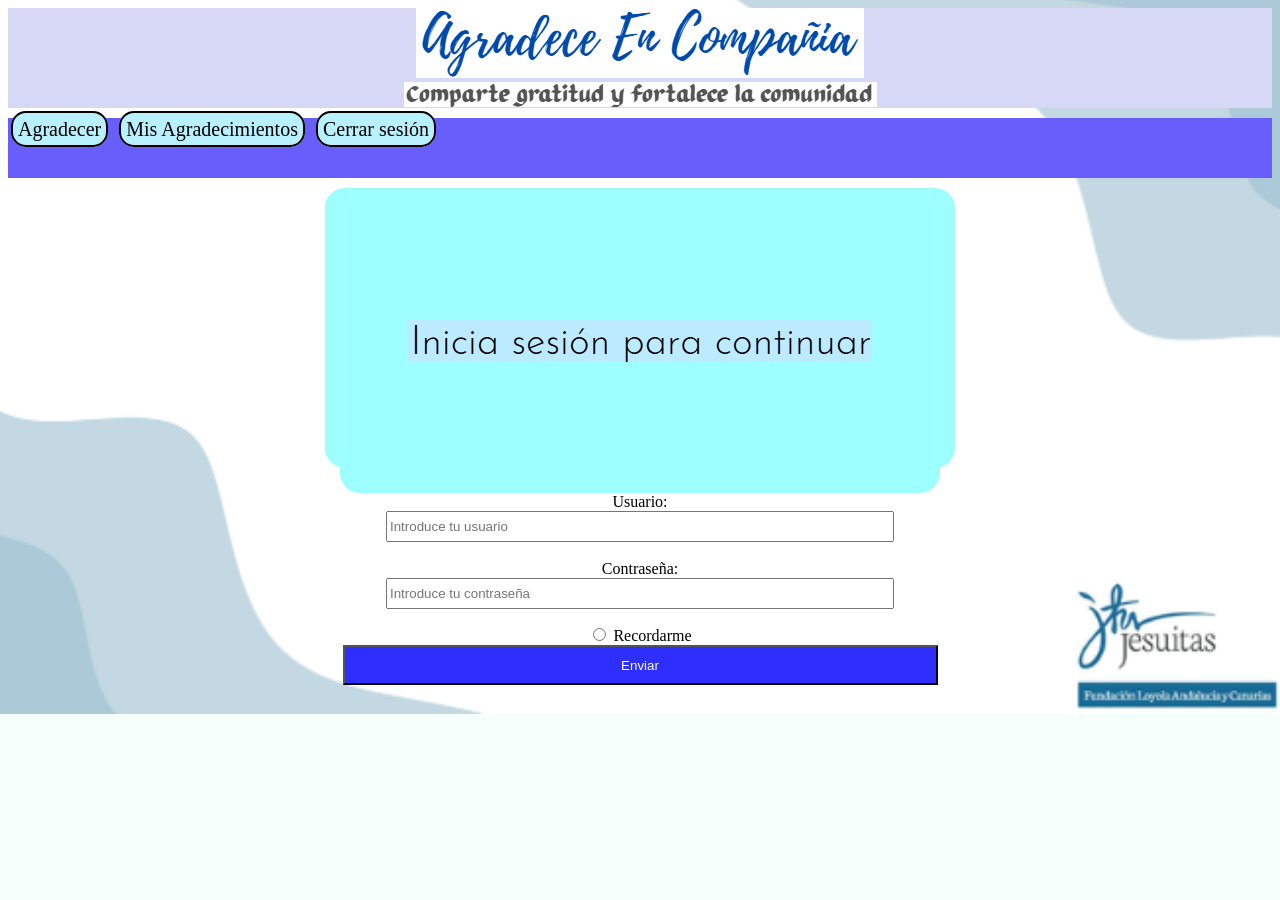
<file: AgradeceEnCompania/index.html>
<!DOCTYPE html>
<html>
    <head>
        <title>Inicio-AGRADECE_EN_COMPAÑIA</title>
        <meta charset="UTF-8">
        <meta name="Author" content="San Francisco Javier">
		<link rel="StyleSheet" href="./Estilos.css" type="text/css">
    </head>
    <body class="fondoIntroducir">
        <header class="tituloIntroducir">
            <img src="./imagenes/titulo.png"/>
            <br>
            <img src="./imagenes/comparte.png"/>
        </header>
        <nav>
			<a class="botones" href="./index.php">Agradecer</a>
			<a class="botones" href="./MisAgradecimientos.html">Mis Agradecimientos</a>
            <a class="botones" href="./cerrar_sesion.php">Cerrar sesión</a>
        </nav>
        <article class="introducir">
            <div  class="inicio">
                <img src="./imagenes/inicia.png"/>
            </div>
            <div>
                <form action="introducir.php" method="POST">
                    <div>
                        <label for="nombre">Usuario:</label><br>
                        <input type="text" id="usuario" name="usuario" placeholder="Introduce tu usuario" class="campo" required><br><br>

                        <label for="nombre">Contraseña:</label><br>
                        <input type="password" id="contrasena" name="contrasena" placeholder="Introduce tu contraseña" class="campo" required><br>
                    </div>
                    <div>
                        <p>
                            <input type="radio" id="recordarme" name="recordarme" value="recordarme">
                            <label for="recordarme">Recordarme</label>
                            <br>
                            <input type="submit" value="Enviar" class="btnEnviar"/>
                        </p>
                    </div>
                </form>
            </div>
        </article>
    </body>
</html>
</file>
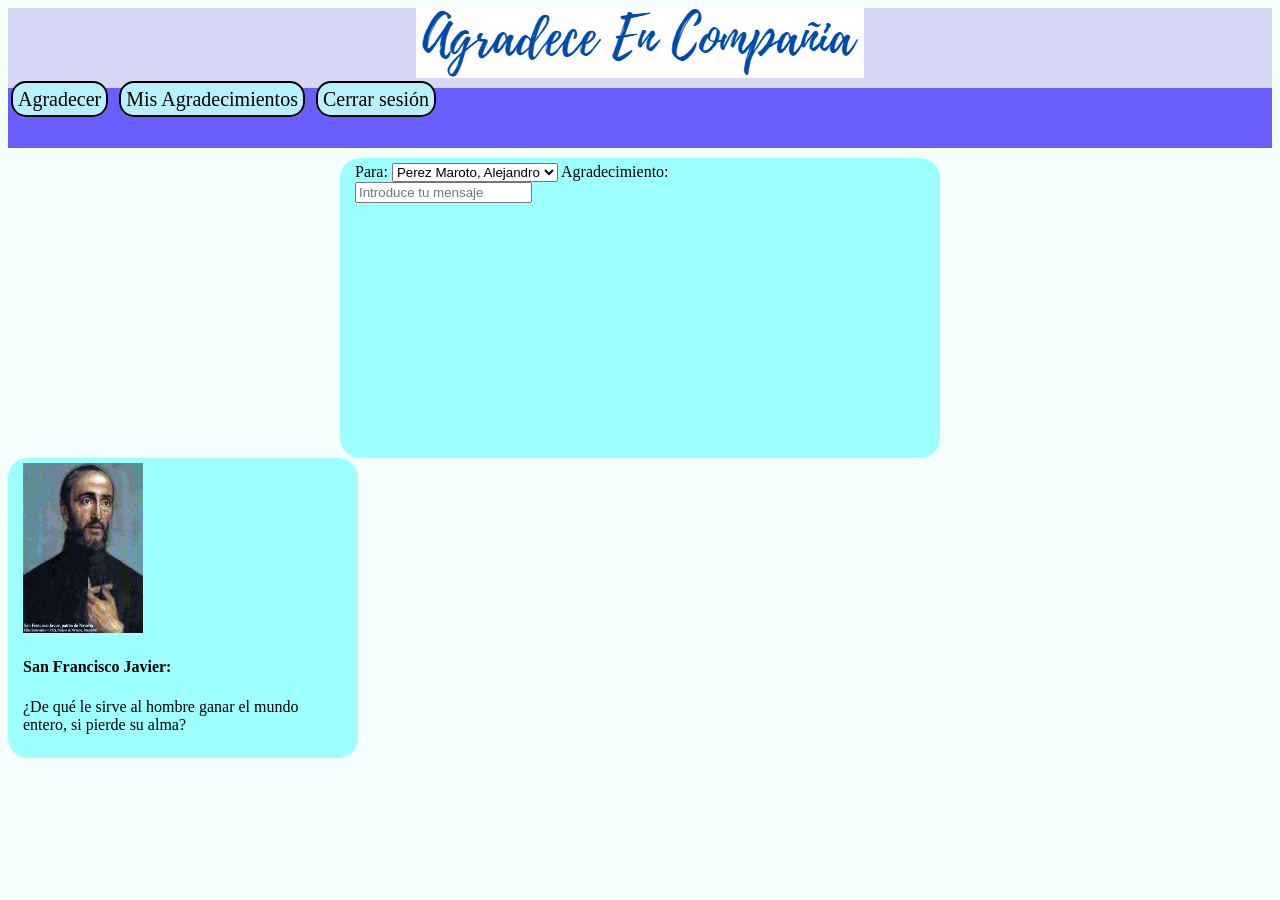
<file: AgradeceEnCompania/agradecer.html>
<!DOCTYPE html>
<html>
    <head>
        <meta charset="UTF-8"/>
        <meta name="author" content="San Francisco Javier">
        <link rel="StyleSheet" href="./Estilos.css" type="text/css"/>
    </head>
    <body>
        <header id="Agradecer">
            <img src="./imagenes/titulo.png"/>
        </header>
        <nav>
			<a class="botones" href="./agradecer.php">Agradecer</a>
			<a class="botones" href="./MisAgradecimientos.html">Mis Agradecimientos</a>
            <a class="botones" href="./cerrar_sesion.php">Cerrar sesión</a>
        </nav>
        <section class="principal">
            <label for="alumnos" placeholder="Selecciona un alumno">Para: </label>
            <select name="alumnos" id="alumnos">
                <option value="1">Perez Maroto, Alejandro</option>
            </select>
            <label for="informacion">Agradecimiento:</label><br>
            <input type="text" id="informacion" name="informacion" placeholder="Introduce tu mensaje" class="mensaje" required><br><br>
        </section>
        <aside>
            <img src="./imagenes/jesuita.png" class="jesuita"/>
            <p>
                <h4>San Francisco Javier:</h4>
                <div>¿De qué le sirve al hombre ganar el mundo entero, si pierde su alma?</div>
            </p>
        </aside>
    </body>
</html>
</file>
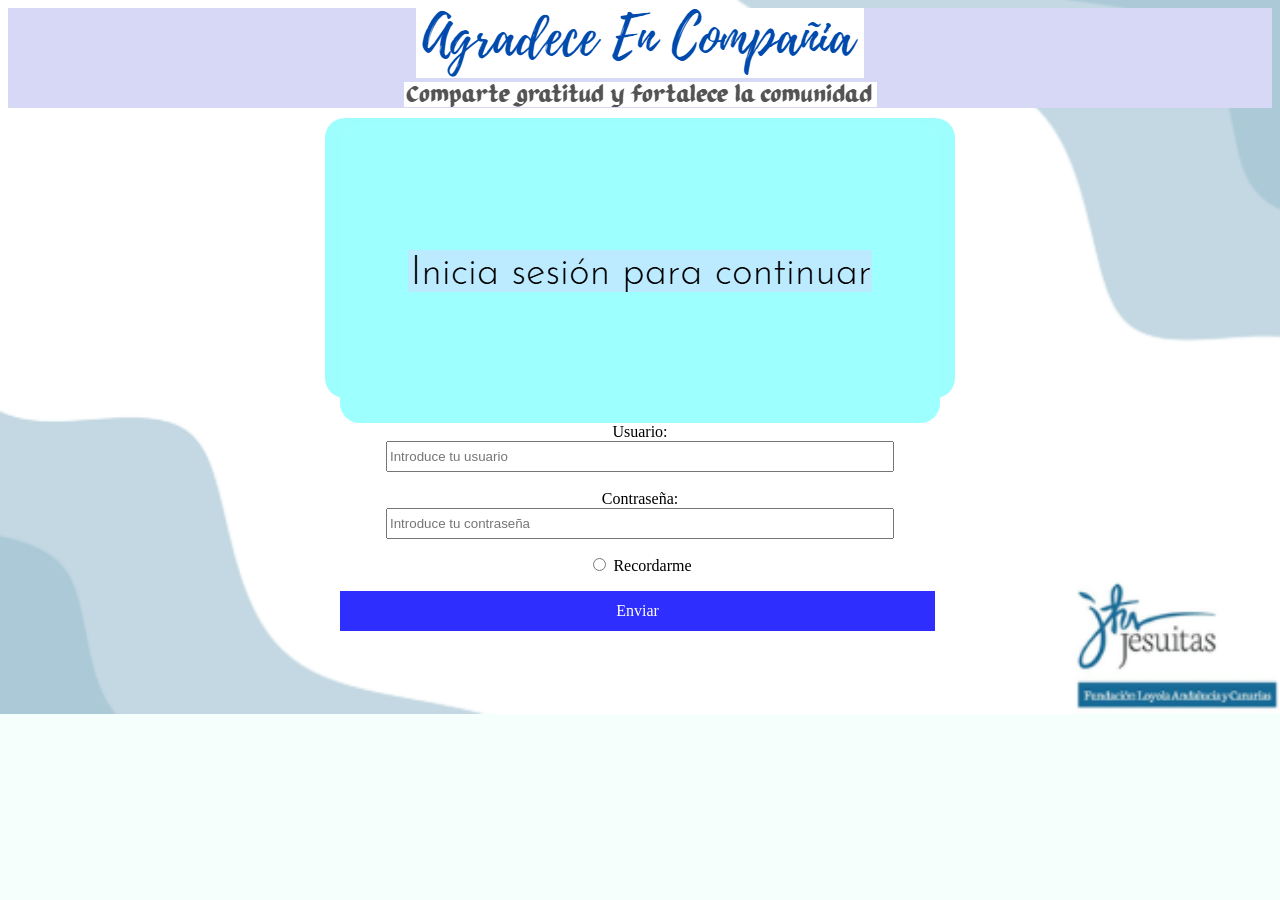
<file: AgradeceEnCompania/introducir.html>
<!DOCTYPE html>
<html>
    <head>
        <title>Inicio-AGRADECE_EN_COMPAÑIA</title>
        <meta charset="UTF-8">
        <meta name="Author" content="San Francisco Javier">
		<link rel="StyleSheet" href="./Estilos.css" type="text/css">
    </head>
    <body class="fondoIntroducir">
        <header class="tituloIntroducir">
            <img src="./imagenes/titulo.png"/>
            <br>
            <img src="./imagenes/comparte.png"/>
        </header>
        <article class="introducir">
            <div  class="inicio">
                <img src="./imagenes/inicia.png"/>
            </div>
            <div>
                <form action="introducir.php" method="POST">
                    <div>
                        <label for="usuario">Usuario:</label><br>
                        <input type="text" id="usuario" name="usuario" placeholder="Introduce tu usuario" class="campo" required><br><br>

                        <label for="nombre">Contraseña:</label><br>
                        <input type="password" id="contrasena" name="contrasena" placeholder="Introduce tu contraseña" class="campo" required><br>
                    </div>
                    <div>
                        <p>
                            <input type="radio" id="recordarme" name="recordarme" value="recordarme" required>
                            <label for="recordarme">Recordarme</label>
                            <br>
                            <div class="btnEnviar">Enviar</div>
                        </p>
                    </div>
                </form>
            </div>
        </article>
    </body>
</html>
</file>
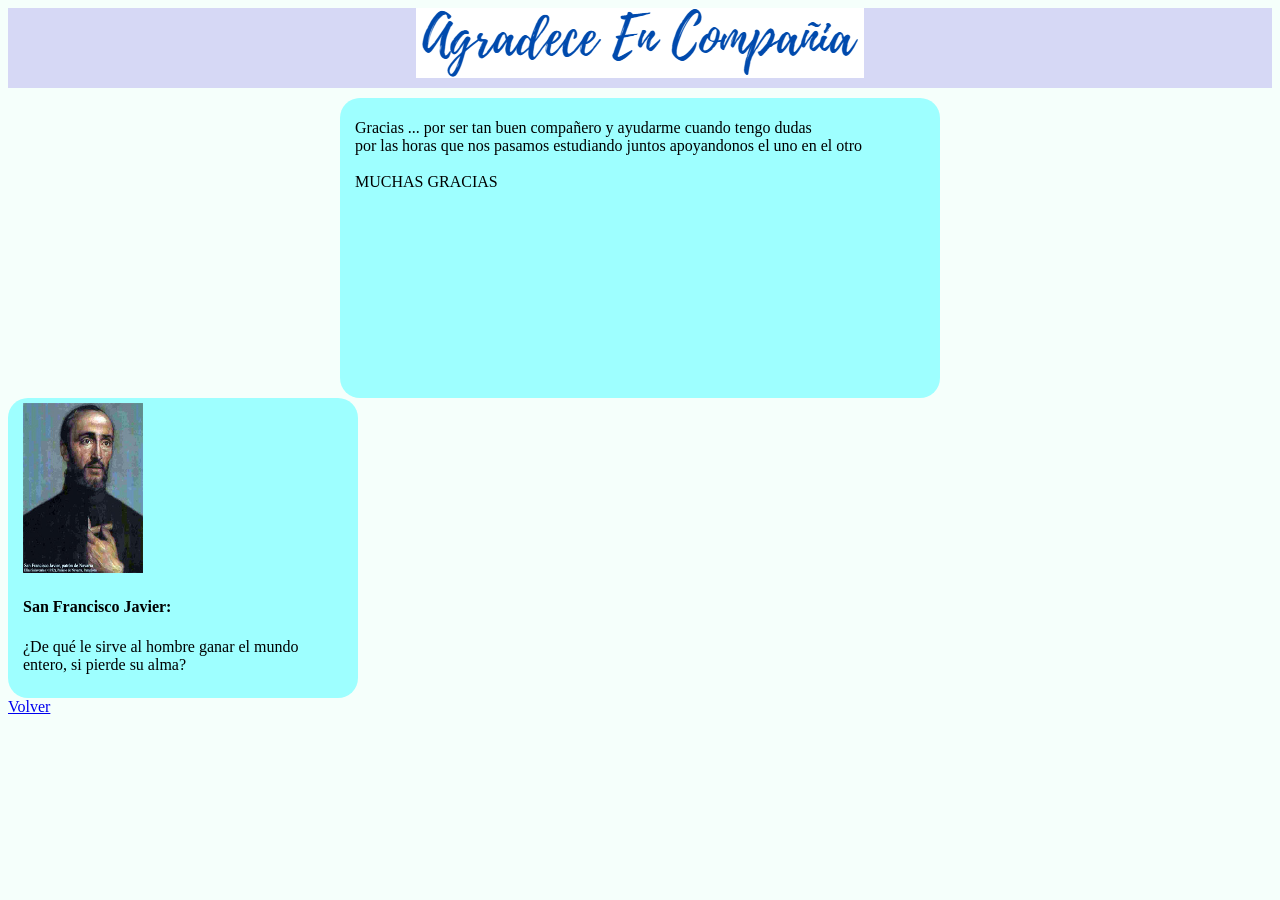
<file: AgradeceEnCompania/MisAgradecimientos.html>
<!DOCTYPE html>
<html>
    <head>
        <meta charset="UTF-8"/>
        <meta name="author" content="San Francisco Javier">
        <link rel="StyleSheet" href="./Estilos.css" type="text/css"/>
    </head>
    <body>
        <header id="Agradecer" class="tituloMisAgradecimientos">
            <img src="./imagenes/titulo.png"/>
        </header>
        <section id="./MisAgradecimientos.html" class="principal">
            <p>
                Gracias ... por ser tan buen compañero y ayudarme cuando tengo dudas<br>
                por las horas que nos pasamos estudiando juntos apoyandonos el uno en el otro
                <br>
                <br>
                MUCHAS GRACIAS
            </p>
        </section>
        <aside>
            <img src="./imagenes/jesuita.png" class="jesuita"/>
            <p>
                <h4>San Francisco Javier:</h4>
                <div>¿De qué le sirve al hombre ganar el mundo entero, si pierde su alma?</div>
            </p>
        </aside>
        <a class="volver" href="./inicio.html">Volver</a>
    </body>
</html>
</file>
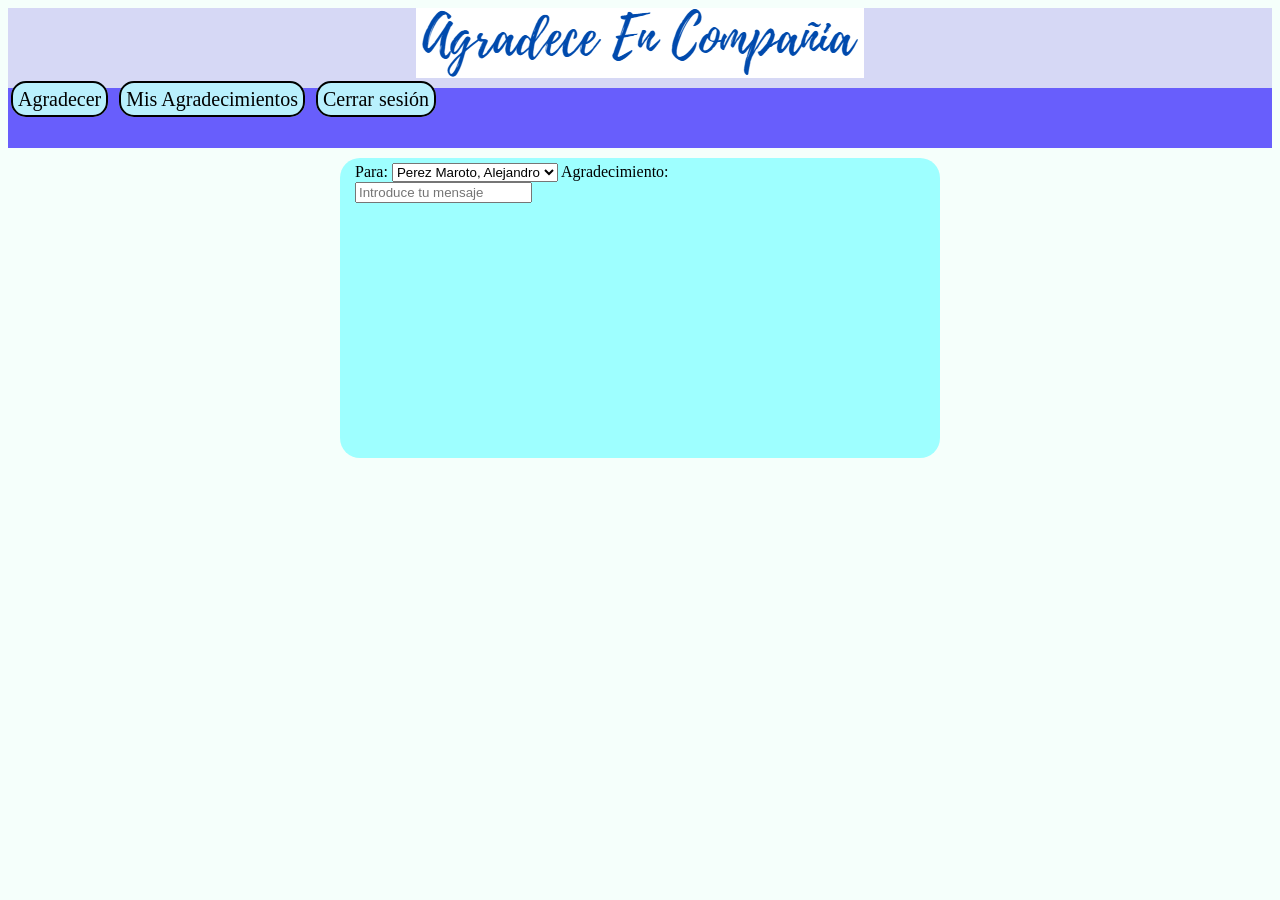
<file: San_Francisco_Javier/agradecer.html>
<!DOCTYPE html>
<html>
    <head>
        <meta charset="UTF-8"/>
        <meta name="author" content="San Francisco Javier">
        <link rel="StyleSheet" href="./Estilos.css" type="text/css"/>
    </head>
    <body>
        <header id="Agradecer">
            <img src="./imagenes/titulo.png"/>
        </header>
        <nav>
			<a class="botones" href="./agradecer.php">Agradecer</a>
			<a class="botones" href="./MisAgradecimientos.html">Mis Agradecimientos</a>
            <a class="botones" href="./cerrar_sesion.php">Cerrar sesión</a>
        </nav>
        <section class="principal">
            <label for="nombre" placeholder="Selecciona un alumno">Para: </label>
            <select name="nombre" id="nombre">
                <option value="1">Perez Maroto, Alejandro</option>
            </select>
            <label for="infoJesuita">Agradecimiento:</label><br>
            <input type="text" id="infoJesuita" name="infoJesuita" placeholder="Introduce tu mensaje" class="mensaje" required><br><br>
        </section>
    </body>
</html>
</file>
<file: AgradeceEnCompania/Estilos.css>
body{
    background-color: rgba(243, 255, 251, 0.822);
    position: relative;
}

.fondoIntroducir{
    background-image: url("./imagenes/fondo.png");
    background-size: cover;
    background-position: center;
    background-repeat: no-repeat;
    min-height: 77vh;
}

header{
    top: 0px;
    width: 100%;
	height: 80px;
    text-align: center;
	background-color: #d6d8f5;
}

.tituloMisAgradecimientos{
    top: 0px;
    width: 100%;
	height: 80px;
    text-align: center;
	background-color: #d6d8f5;
    margin-bottom: 10px;
}

.tituloIntroducir{
    top: 0px;
    width: 100%;
	height: 100px;
    text-align: center;
	background-color: #d6d8f5;
    margin-bottom: 10px;
}

nav{
    width: 100%;
	height: 60px;
	background-color: rgb(104, 94, 252);
	position: sticky;
	top: 0px;
	z-index: 1;
    display: inline-block;
	justify-content: center;
	font-family: Verdana;
	font-size: 20px;
    margin-bottom: 10px;
}

.botones{
    width: 200px;
    height: 50px;
    background-color: rgb(185, 240, 253);
    color: black;
    border: 2px solid black;
    border-radius: 15px;
    margin: 3px;
    padding: 5px;
	align-content: center;
	text-align: center;
	text-decoration: none;
}

.botones a:hover{
    background-color: rgb(250, 234, 86);
    color: rgb(255, 0, 0);
}

.botones a:visited{
    color: rgb(174, 0, 255);
}

.introducir{
    margin: 0 auto;
    background-color: rgb(158, 253, 253);
    color: black;
    width: 600px;
    height: 270px;
    padding: 5px;
    padding-left: 15px;
    padding-right: 15px;
    border-radius: 20px;
    align-content: left;
    text-align: center;
}

.campo {
    width: 500px;
    height: 25px;
}

.agradecer {
    width: 500px;
    height: 200px;
}

.btnEnviar{
    background-color: rgb(46, 46, 255);
    color: white;
    width: 595px;
    height: 40px;
    align-content: center;
    text-align: center;
}

.inicio{
    margin: 0 auto;
    background-color: rgb(158, 255, 255);
    color: black;
    width: 600px;
    height: 300px;
    padding: 5px;
    padding-left: 15px;
    padding-right: 15px;
    border-radius: 20px;
    vertical-align: middle;
    align-content: center;
    text-align: center;
    box-sizing: border-box;
}

.principal{
    margin: 0 auto;
    background-color: rgb(158, 255, 255);
    color: black;
    width: 600px;
    height: 300px;
    padding: 5px;
    padding-left: 15px;
    padding-right: 15px;
    border-radius: 20px;
    align-content: left;
    text-align: left;
    box-sizing: border-box;
}

aside {
    background-color: rgb(158, 255, 255);
    color: black;
    width: 350px;
    height: 300px;
    padding: 5px;
    padding-left: 15px;
    padding-right: 15px;
    border-radius: 20px;
    align-content: left;
    text-align: left;
    box-sizing: border-box;
}

.jesuita {
    width: 120px;
    height: 170px;
}

.fundacionloyola{
    width: 300px;
    height: 250px;
}
</file>
<file: San_Francisco_Javier/Estilos.css>
body{
    background-color: rgba(243, 255, 251, 0.822);
    position: relative;
}

.fondoIntroducir{
    background-image: url("./imagenes/fondo.png");
    background-size: cover;
    background-position: center;
    background-repeat: no-repeat;
    min-height: 77vh;
}

header{
    top: 0px;
    width: 100%;
	height: 80px;
    text-align: center;
	background-color: #d6d8f5;
}

.tituloMisAgradecimientos{
    top: 0px;
    width: 100%;
	height: 80px;
    text-align: center;
	background-color: #d6d8f5;
    margin-bottom: 10px;
}

.tituloIntroducir{
    top: 0px;
    width: 100%;
	height: 100px;
    text-align: center;
	background-color: #d6d8f5;
    margin-bottom: 10px;
}

nav{
    width: 100%;
	height: 60px;
	background-color: rgb(104, 94, 252);
	position: sticky;
	top: 0px;
	z-index: 1;
    display: inline-block;
	justify-content: center;
	font-family: Verdana;
	font-size: 20px;
    margin-bottom: 10px;
}

.botones{
    width: 200px;
    height: 50px;
    background-color: rgb(185, 240, 253);
    color: black;
    border: 2px solid black;
    border-radius: 15px;
    margin: 3px;
    padding: 5px;
	align-content: center;
	text-align: center;
	text-decoration: none;
}

.botones a:hover{
    background-color: rgb(250, 234, 86);
    color: rgb(255, 0, 0);
}

.botones a:visited{
    color: rgb(174, 0, 255);
}

.introducir{
    margin: 0 auto;
    background-color: rgb(158, 253, 253);
    color: black;
    width: 600px;
    height: 270px;
    padding: 5px;
    padding-left: 15px;
    padding-right: 15px;
    border-radius: 20px;
    align-content: left;
    text-align: center;
}

.campo {
    width: 500px;
    height: 25px;
}

.agradecer {
    width: 500px;
    height: 200px;
}

.btnEnviar{
    background-color: rgb(46, 46, 255);
    color: white;
    width: 595px;
    height: 40px;
    align-content: center;
    text-align: center;
}

.inicio{
    margin: 0 auto;
    background-color: rgb(158, 255, 255);
    color: black;
    width: 600px;
    height: 300px;
    padding: 5px;
    padding-left: 15px;
    padding-right: 15px;
    border-radius: 20px;
    vertical-align: middle;
    align-content: center;
    text-align: center;
    box-sizing: border-box;
}

.principal{
    margin: 0 auto;
    background-color: rgb(158, 255, 255);
    color: black;
    width: 600px;
    height: 300px;
    padding: 5px;
    padding-left: 15px;
    padding-right: 15px;
    border-radius: 20px;
    align-content: left;
    text-align: left;
    box-sizing: border-box;
}

aside {
    background-color: rgb(158, 255, 255);
    color: black;
    width: 350px;
    height: 300px;
    padding: 5px;
    padding-left: 15px;
    padding-right: 15px;
    border-radius: 20px;
    align-content: left;
    text-align: left;
    box-sizing: border-box;
}

.jesuita {
    width: 120px;
    height: 170px;
}

.fundacionloyola{
    width: 300px;
    height: 250px;
}
</file>
